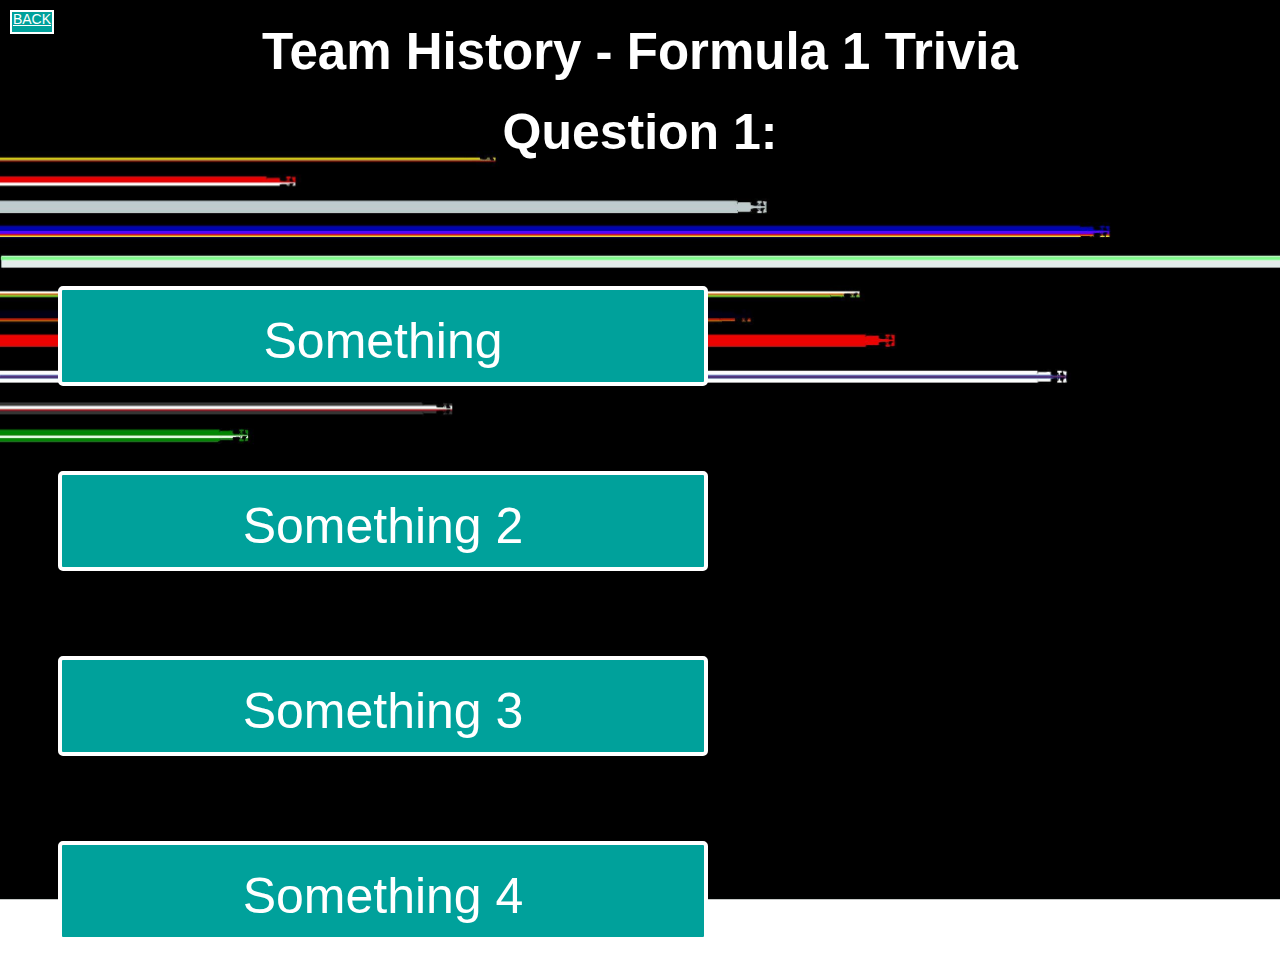
<file: category3.html>
<!DOCTYPE html>
<html>
<head>
	<title>Quotes - Formula 1 Trivia</title>
	
	<link rel="stylesheet" type="text/css" href="question.css">
</head>
<body>
	<h1>Team History - Formula 1 Trivia</h1>
	<h2>Team History - Formula 1 Trivia</h2>
	<div class="question-container">
		<h3 id = question>Question 1:</h3>
			<!-- buttons for answers -->
        <a href="index.html" class="back-button">BACK </a>
        <button class = answer-button id = "ans 1">Something</button>
		<button class = answer-button id = "ans 2">Something 2</button>
		<button class = answer-button id = "ans 3">Something 3</button>
		<button class = answer-button id = "ans 4">Something 4</button>
	</div>

	<script type="text/javascript" src="category3Script.js"></script>
</body>
</html>
</file>
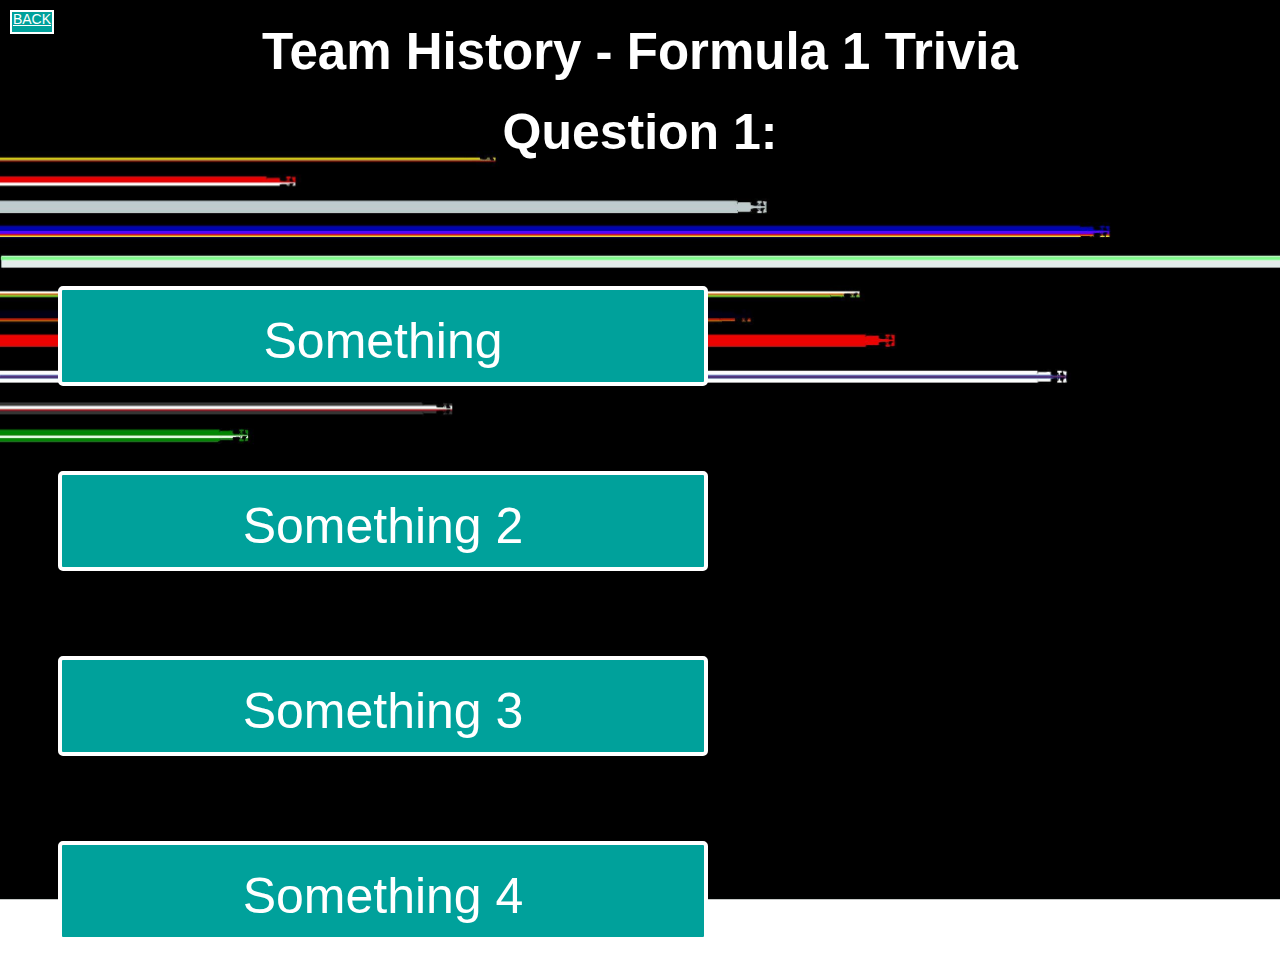
<file: category4.html>
<!DOCTYPE html>
<html>
<head>
	<title>Driver History - Formula 1 Trivia</title>
	
	<link rel="stylesheet" type="text/css" href="question.css">
</head>
<body>
	<h1>Team History - Formula 1 Trivia</h1>
	<h2>Team History - Formula 1 Trivia</h2>
	<div class="question-container">
		<h3 id = question>Question 1:</h3>
			<!-- buttons for answers -->
		<a href="index.html" class="back-button">BACK </a>
		<button class = answer-button id = "ans 1">Something</button>
		<button class = answer-button id = "ans 2">Something 2</button>
		<button class = answer-button id = "ans 3">Something 3</button>
		<button class = answer-button id = "ans 4">Something 4</button>
	</div>

	<script type="text/javascript" src="category4Script.js"></script>
</body>
</html>
</file>
<file: question.css>
body {
	font-family: Impact, sans-serif;
    background-image: url('quiz.jpg');
    background-repeat: no-repeat;
    background-attachment: fixed;
    background-size: cover;
}

h1 {
    text-align: center;
    text-shadow: white;
    font-size: 50px;
    margin-top: 25px;
    color: black;
}
h2 {
    text-align: center;
    text-shadow: white;
    font-size: 51px;
    margin-top: -95px;
    color: white;
}
h3 {
    text-align: center;
    text-shadow: white;
    font-size: 50px;
    margin-top: -20px;
    color: white;
}
h4{
    position: fixed;
    top: 10px;
    left: 10px;
    width: 40px;
    height: 20px;
    font-size: 20px;
    color: white;
}

.answer-button {
    display:  inline-block;
    width: 650px;
    height: 100px;
    margin: 10px auto;
    margin-left: 50px;
    margin-top: 75px;
    background-color: #00A19B;
    color: #fff;
    font-size: 50px;
    text-align: center;
    line-height: 100px;
    border-radius: 5px;
    vertical-align: middle;
    cursor: pointer;
    text-decoration: none;
    border: 4px solid white;
}

.answer-button:hover {
    background-color: #007acc;
}

.back-button {
    position: fixed;
    top: 10px;
    left: 10px;
    width: 40px;
    height: 20px;
    border: none;
    background-color: #00A19B;
    color: #fff;
    font-size: 14px;
    padding: 0;
    margin: 0;
    line-height: 1;
    text-align: center;
    cursor: pointer;
    border: 2px solid white;
}
.back-button:hover {
    background-color: #007acc;
}
</file>
